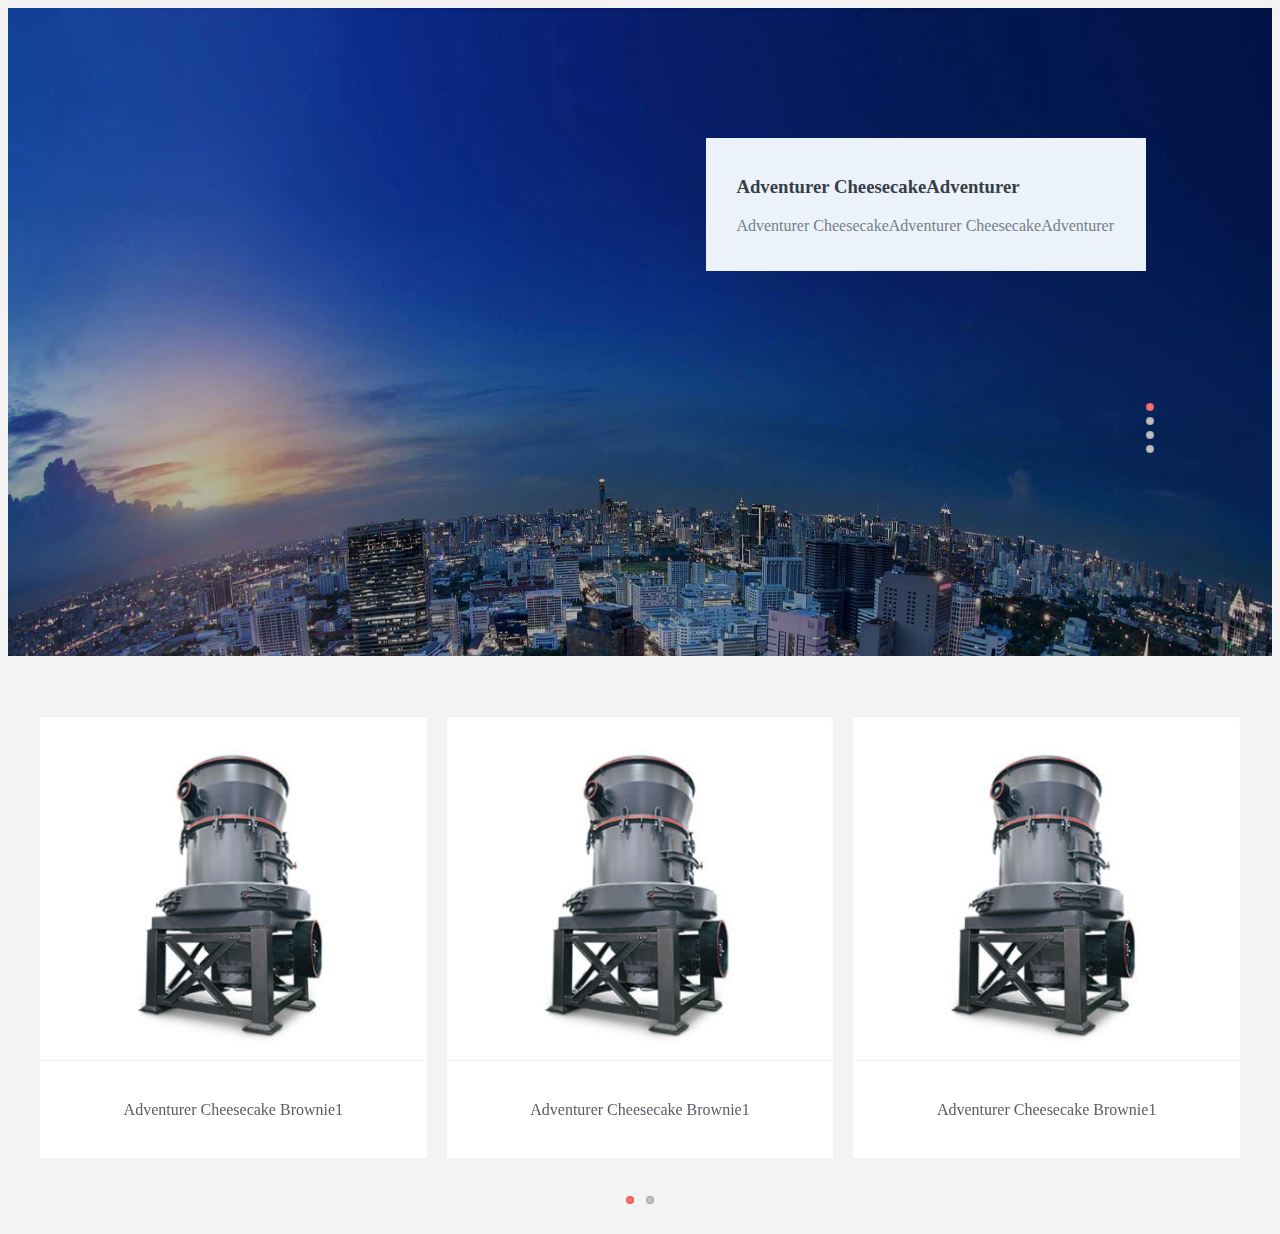
<file: index.html>
<!DOCTYPE HTML>
<html>
<head>
<meta charset="utf-8">
<title>轮播效果</title>

<link rel="stylesheet" type="text/css" href="flexslider.css" />
<link rel="stylesheet" type="text/css" href="main.css" />
<script src="jquery-1.7.2.min.js"></script>
<script type="text/javascript" src="jquery.flexslider-min.js"></script>
<script type="text/javascript">
$(function() {
    $(".flex-center .flexslider").flexslider({
      animation: "slide",
		  minItems: 1,
      maxItems: 3,
      slideDirection: "horizontal",
      itemWidth: 380,
      itemMargin:20,
		  //directionNav: true,
      //controlNav: true,
     
      animationLoop: true,
  
	}); 


  $(".flex-banner .flexslider").flexslider({
      animation: "fade",
      slideDirection: "vertical",
      controlNav: true,
      directionNav: false,
     
      //animationLoop: false,
  
  });       
	
});	
</script>
</head>

<body>


<div id="main">
    <div class="flex-banner">
     <div class="flexslider carousel">
       <ul class="slides">
        
         <li><a href="#"><img src="images/banner_01.jpg" /> <div class="flex-caption"><h3>Adventurer CheesecakeAdventurer </h3><p>Adventurer CheesecakeAdventurer CheesecakeAdventurer </p></div></a></li>
         <li><a href="#"><img src="images/banner_01.jpg" /> <div class="flex-caption"><h3>Adventurer CheesecakeAdventurer </h3><p>Adventurer CheesecakeAdventurer CheesecakeAdventurer </p></div></a></li>
         <li><a href="#"><img src="images/banner_01.jpg" /> <div class="flex-caption"><h3>Adventurer CheesecakeAdventurer </h3><p>Adventurer CheesecakeAdventurer CheesecakeAdventurer </p></div></a></li>
         <li><a href="#"><img src="images/banner_01.jpg" /> <div class="flex-caption"><h3>Adventurer CheesecakeAdventurer </h3><p>Adventurer CheesecakeAdventurer CheesecakeAdventurer </p></div></a></li>
          
          
       </ul>
     </div>
      
    </div>

   <div class="flex-center">
    <div class="flexslider carousel">
      <ul class="slides">
       
        <li><a href="#"><img src="images/p2.jpg" /> <p class="flex-caption">Adventurer Cheesecake Brownie1</p></a></li>
        <li><a href="#"><img src="images/p2.jpg" /> <p class="flex-caption">Adventurer Cheesecake Brownie1</p></a></li>
        <li><a href="#"><img src="images/p2.jpg" /> <p class="flex-caption">Adventurer Cheesecake Brownie1</p></a></li>
        <li><a href="#"><img src="images/p2.jpg" /> <p class="flex-caption">Adventurer Cheesecake Brownie1</p></a></li>
        <li><a href="#"><img src="images/p2.jpg" /> <p class="flex-caption">Adventurer Cheesecake Brownie1</p></a></li>
       
       
         
      </ul>
    </div>
     
   </div>
   

   
</div>

</body>
</html>
</file>
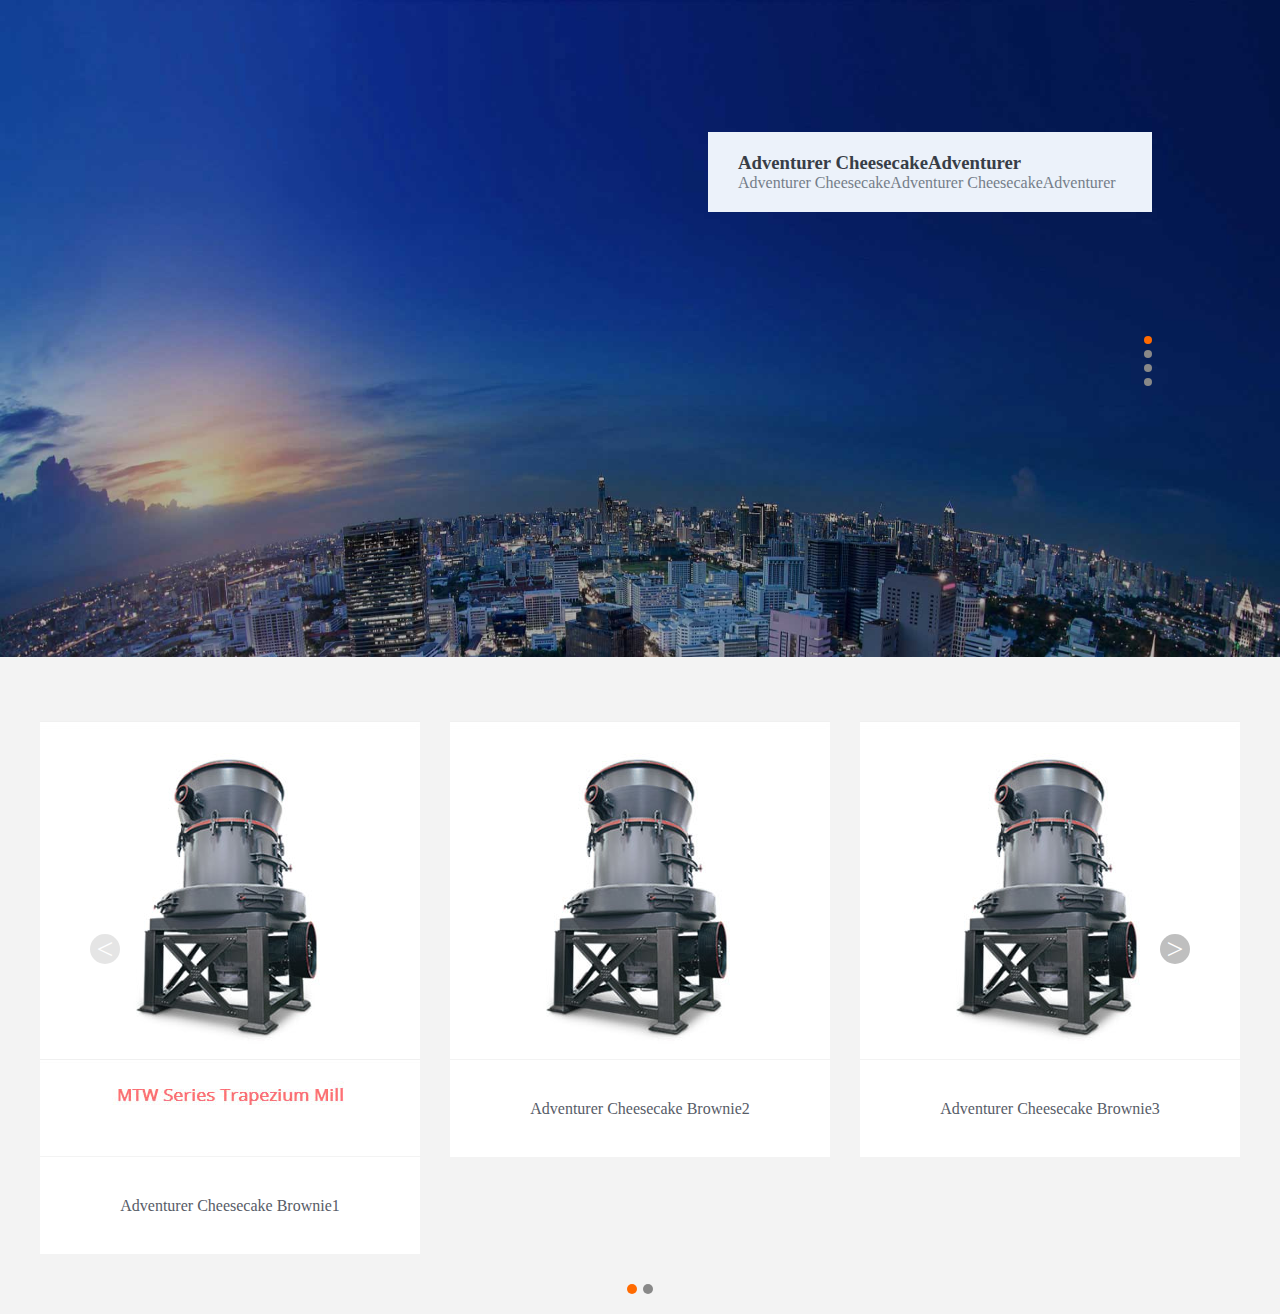
<file: lunbo.html>
<!DOCTYPE html>
<html lang="en">
 <head> 
  <meta charset="UTF-8" />
  <meta name="viewport" content="width=device-width; initial-scale=1.0; maximum-scale=1.0; maximum-scale=1.0;" /> 
  <title>Document</title> 
  <script src="jquery-1.9.1.min.js"></script> 
 </head> 
<body> 
<style type="text/css">
*{ padding:0px; margin:0px;list-style:none;}
body{background-color: #f3f3f3;}
/**
 * start banner-slider
 */
.banner-slider { width:100%; position:relative; overflow:hidden;zoom:1;}
.banner-slider .slides{position:relative;overflow:hidden;}
.banner-slider .slides:after {content: "\0020"; display: block; clear: both; visibility: hidden; line-height: 0; height: 0; }
.banner-slider .slides img{width:100%;}
.banner-slider .slides li{width:100%;float:left;margin-right:-100%;z-index: 1;opacity:0;}
.banner-slider .slides li:first-child{opacity:1;z-index: 2}
.banner-slider .num-nav { position:absolute;  right:10%;  font-size:0px;top:50%;}
.banner-slider .num-nav li { width:8px; height:8px; background-color:#888; border-radius:50%;display:block;margin:6px 0px; cursor:pointer;}
.banner-slider .num-nav li.on {background-color: #ff6a00;}
.banner-slider .caption{width:30%;background-color:#ecf2fa;padding:20px 30px;position:absolute;top:20%;right:10%}
.banner-slider .caption h3{color:#383e47;}
.banner-slider .caption p{color:#757e89;}
.banner-slider .flexslider .slides li a{text-decoration: none;}
/**
 * end banner-slider
 */

/**
 * start pro-slider
 */
.products-center{max-width: 1200px;margin:0px auto;position:relative;}
.pro-slider { width:100%; margin:60px 0; }
.pro-slider .pro-view{overflow:hidden;width:100%;}
.pro-slider .slides{width:1200%; position:relative;background-color: #0f0;}
.pro-slider .slides img{width:100%;position:relative;vertical-align: middle;}
.pro-slider .slides li{float:left;}
.pro-slider .num-nav { position:absolute; width:100%; bottom:-40px; left:0px; text-align:center; font-size:0px;}
.pro-slider .num-nav li { width:10px; height:10px; background-color:#888; border-radius:50%;display:inline-block;margin:0px 3px; cursor:pointer;}
.pro-slider .num-nav li.on {background-color: #ff6a00;}
.pro-slider .btn {width: 50px;height: 50px;background-color: #808080;opacity: 0.5; filter:alpha(opacity:0.5); position:absolute;top:40%; cursor:pointer; text-align:center; line-height:50px; font-size:40px; color:#fff; font-family:"宋体"; display:block; border-radius: 50%; -moz-border-radius: 50%; /* Firefox */ -webkit-border-radius: 50%; /* Safari 和 Chrome */ }
.pro-slider .btn_l { left:-100px;}
.pro-slider .btn_r { right:-100px;}

.pro-slider .pro-caption{color:#575c67;text-align: center;height:97px;background-color: #fff;line-height: 97px;margin-top: 1px;}
.pro-slider .slides li a{text-decoration: none; }
.pro-slider .slides li a:hover .pro-caption{color:#ff7271;}
.pro-slider .slides li a:visited .pro-caption{color:#ff7271;}

.pro-slider .hide-nav{background-color: #ccc}
@media screen and (max-width: 1440px) {
  .pro-slider .btn_r { right:50px;}
  .pro-slider .btn_l { left:50px;}
  .pro-slider .btn {width:30px;height:30px;line-height:30px; font-size:30px;  }
}

/**
 * end pro-slider
 */
</style> 
  <script type="text/javascript">

$(document).ready(function () {
    function bannerSlider(){
      var i = 0;

      var size = $(".banner-slider .slides li").size();
      var width= $(".banner-slider .slides li").width();

      $(".banner-slider .slides").after(" <ol class=\"num-nav\"> </ol> ");
      for (var j = 0; j < size; j++) {
          $(".banner-slider .num-nav").append("<li></li>");
      }

      $(".banner-slider .num-nav li").first().addClass("on");
      $(".banner-slider .slides li").eq(0).animate({"z-index":"2","opacity":"1"},1000).siblings().animate({"z-index":"1","opacity":"0"},1000);

      /*鼠标点击事件*/

      $(".banner-slider .num-nav li").click(function () {

          var index = $(this).index();//获取当前索引值
          
          i = index;
          $(".banner-slider .slides li").eq(index).animate({"z-index":"2","opacity":"1"},1000).siblings().animate({"z-index":"1","opacity":"0"},1000);
          $(this).addClass("on").siblings().removeClass("on");
      });
    }
    bannerSlider();
    
});


$(document).ready(function() {
  function proSlider() {
    var i = 0;
    var size;
    var sliderWidth;
    var pages;
    var width;
    var marginLeft;
    var mvWidth ;
    reset();
    function init(num) {
      i = 0;
      size = $(".pro-slider .slides li").size();
      sliderWidth = $(".products-center").width();
      pages = Math.ceil(size / num);
      width = sliderWidth * ((1 - 0.025 * (num - 1)) / num);

      if (num > 1) {
        marginLeft = 0.025 * sliderWidth;
      } else {
        marginLeft = 0;
      }

      $(".pro-slider .slides li").width(width);
      $(".pro-slider .slides li").css("margin-left", marginLeft);
      $(".pro-slider .slides li:nth-child(" + num + "n+1)").css("margin-left", 0);
      //$(".pro-slider .slides").finish().animate({ left: -i * sliderWidth }, 0);
      if ($(".pro-slider .pro-view").size() == 0) {
        $(".pro-slider .slides").wrap("<div class='pro-view'></div>");
      }

      $(".pro-slider .slides").siblings().remove();
      //$('.pro-slider .pro-view').siblings().css('background-color', 'red');
      $(".pro-slider .slides").after("<div class=\"btn btn_l\">&lt;</div> <div class=\"btn btn_r\">&gt;</div> ");
      $(".pro-slider .slides").after("<ol class=\"num-nav\"> </ol> ");
      for (var j = 0; j < pages; j++) {
        $(".pro-slider .num-nav").append("<li></li>");
      }
      $(".pro-slider .num-nav li").first().addClass("on");
      hideNav();
      $(".pro-slider .slides").finish().animate({
        left: -i * sliderWidth
      },0);

      /*鼠标点击事件*/

      $(".pro-slider .num-nav li").click(function() {

        var index = $(this).index(); //获取当前索引值
        i = index;
        $(".pro-slider .slides").finish().animate({
          left: -index * sliderWidth
        },
        400);
        $(this).addClass("on").siblings().removeClass("on");
        hideNav();
      });

      /*向左按钮*/
      $(".pro-slider .btn_l").click(function() {

        if (i > 0 && i <= (pages - 1)) {
          i--;
          hideNav();
          move();

        }

      })

      /*向右按钮*/
      $(".pro-slider .btn_r").click(function() {
        if (i >= 0 && i < (pages - 1)) {
          i++;
          hideNav();
          move();

        }
      })
    }

    function reset() {
      sliderWidth = $(".products-center").width();
     

      if(sliderWidth > 776) {
        //console.log("init3->"+sliderWidth);
         init(3);
      } 
      else if(480 < sliderWidth&&sliderWidth <= 776) {
        //console.log("init2->"+sliderWidth);
        init(2);
      } 
      else if(sliderWidth<= 680) {
        //console.log("init1->"+sliderWidth);
        init(1);
       
      }
    }



    /*判断左右导航状态*/
    function hideNav() {
      if (i == pages - 1) {
        $(".pro-slider .btn_r").addClass("hide-nav");
        $(".pro-slider .btn_l").removeClass("hide-nav");
      }
      if (i == 0) {
        $(".pro-slider .btn_l").addClass("hide-nav");
        $(".pro-slider .btn_r").removeClass("hide-nav");
      }
    }
    /*移动事件*/
    function move() {

      $(".pro-slider .slides").finish().animate({
        left: -i * sliderWidth
      },
      400);
      $(".pro-slider .num-nav li").eq(i).addClass("on").siblings().removeClass("on");

    }



    $(window).resize(function() {

      reset();

    });

  }

  proSlider();

});

        </script> 


  <div class="banner-slider"> 
   <ul class="slides"> 

   <li><a href="#"><img src="imgs/banner_01.jpg" /> <div class="caption"><h3>Adventurer CheesecakeAdventurer </h3><p>Adventurer CheesecakeAdventurer CheesecakeAdventurer </p></div></a></li>
         <li><a href="#"><img src="imgs/banner_02.jpg" /> <div class="caption"><h3>Adventurer CheesecakeAdventurer </h3><p>Adventurer CheesecakeAdventurer CheesecakeAdventurer </p></div></a></li>
         <li><a href="#"><img src="imgs/banner_03.jpg" /> <div class="caption"><h3>Adventurer CheesecakeAdventurer </h3><p>Adventurer CheesecakeAdventurer CheesecakeAdventurer </p></div></a></li>
         <li><a href="#"><img src="imgs/banner_04.jpg" /> <div class="caption"><h3>Adventurer CheesecakeAdventurer </h3><p>Adventurer CheesecakeAdventurer CheesecakeAdventurer </p></div></a></li>
   </ul> 
  
   
  </div> 

 <div class="products-center">
            <div class="pro-slider"> 
             <ul class="slides"> 
                <li><a href="#"><img src="images/p1.jpg" /> <div class="pro-caption">Adventurer Cheesecake Brownie1</div></a></li>
                <li><a href="#"><img src="images/p2.jpg" /> <div class="pro-caption">Adventurer Cheesecake Brownie2</div></a></li>
                <li><a href="#"><img src="images/p3.jpg" /> <div class="pro-caption">Adventurer Cheesecake Brownie3</div></a></li>
                <li><a href="#"><img src="images/p4.jpg" /> <div class="pro-caption">Adventurer Cheesecake Brownie4</div></a></li>
                <li><a href="#"><img src="images/p5.jpg" /> <div class="pro-caption">Adventurer Cheesecake Brownie5</div></a></li> 
                <li><a href="#"><img src="images/p6.jpg" /> <div class="pro-caption">Adventurer Cheesecake Brownie6</div></a></li>

                
              
             </ul> 
              
             
            </div> 


        </div>  
</body>
</html>
</file>
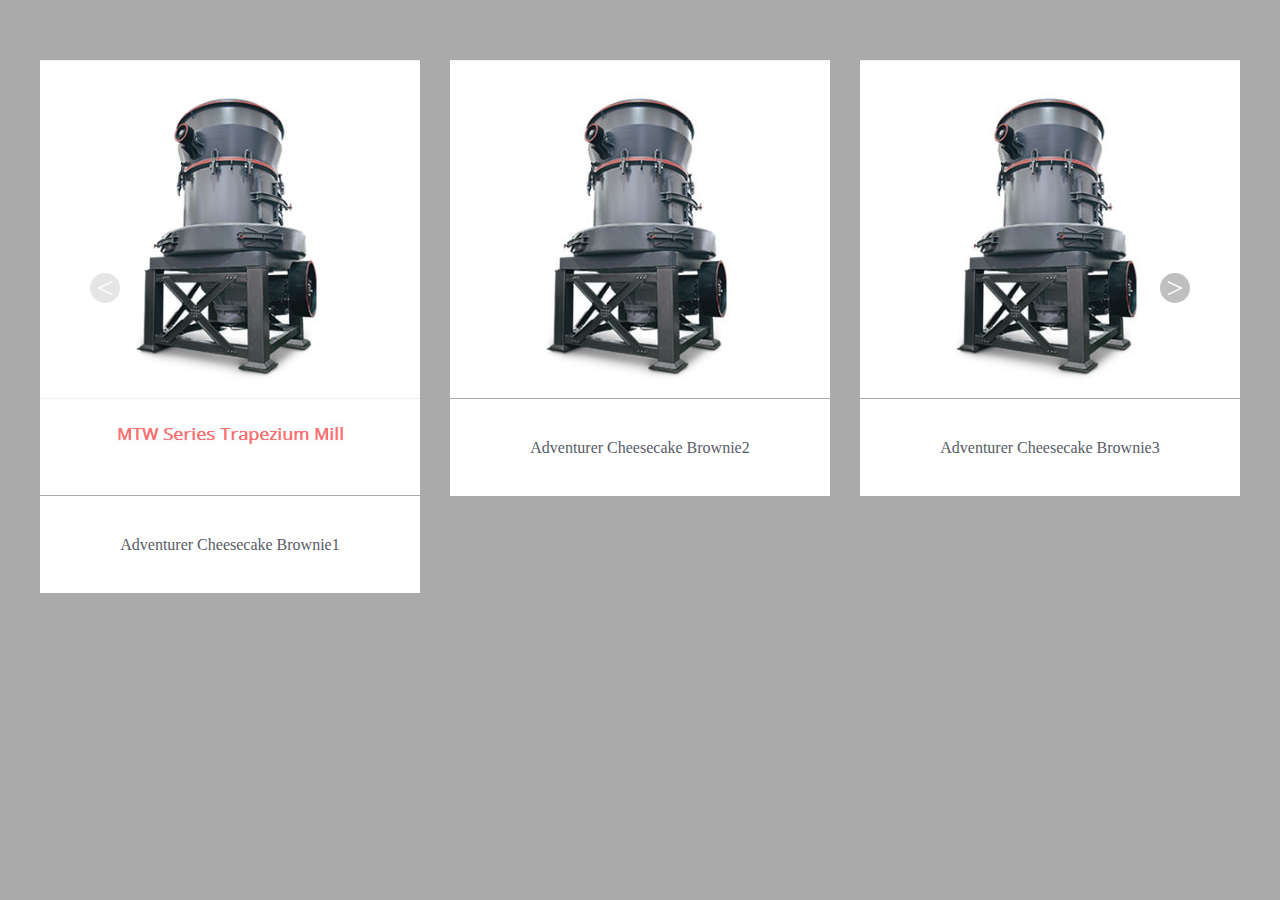
<file: lunbo2.html>
<!DOCTYPE html>
<html lang="en">
 <head> 
  <meta charset="UTF-8" /> 
  <title>Document</title> 
  <script src="http://code.jquery.com/jquery-1.9.1.min.js"></script> 
 </head> 
<body> 
<style type="text/css">
body{background-color: #aaa;}
*{ padding:0; margin:0;list-style:none;}
.products-center{max-width: 1200px;margin:0px auto;position:relative;}
.pro-slider { width:100%; margin:60px 0; }
.pro-slider .pro-view{overflow:hidden;width:100%;}
.pro-slider .slides{width:1200%; position:relative;background-color: #0f0;}
.pro-slider .slides img{width:100%;position:relative;vertical-align: middle;}
.pro-slider .slides li{float:left;}
.pro-slider .num-nav { position:absolute; width:100%; bottom:-40px; left:0px; text-align:center; font-size:0px;}
.pro-slider .num-nav li { width:10px; height:10px; background-color:#888; border-radius:50%;display:inline-block;margin:0px 3px; cursor:pointer;}
.pro-slider .num-nav li.on {background-color: #ff6a00;}
.pro-slider .btn {width: 50px;height: 50px;background-color: #808080;opacity: 0.5; filter:alpha(opacity:0.5); position:absolute;top:40%; cursor:pointer; text-align:center; line-height:50px; font-size:40px; color:#fff; font-family:"宋体"; display:block; border-radius: 50%; -moz-border-radius: 50%; /* Firefox */ -webkit-border-radius: 50%; /* Safari 和 Chrome */ }
.pro-slider .btn_l { left:-100px;}
.pro-slider .btn_r { right:-100px;}

.pro-slider .pro-caption{color:#575c67;text-align: center;height:97px;background-color: #fff;line-height: 97px;margin-top: 1px;}
.pro-slider .slides li a{text-decoration: none; }
.pro-slider .slides li a:hover .pro-caption{color:#ff7271;}
.pro-slider .slides li a:visited .pro-caption{color:#ff7271;}

.pro-slider .finish{background-color: #ccc}
@media screen and (max-width: 1440px) {
  .pro-slider .btn_r { right:50px;}
  .pro-slider .btn_l { left:50px;}
  .pro-slider .btn {width:30px;height:30px;line-height:30px; font-size:30px;  }
}
</style> 
  <script type="text/javascript">

$(document).ready(function () {

    var i = 0;
    var size 
    var sliderWidth
    var pages
    var width
    var marginLeft
    var mvWidth
    function proSliderInit(){
        size = $(".pro-slider .slides li").size();
        sliderWidth= $(".products-center").width();
        pages=Math.ceil(size/3);
        width=sliderWidth*0.3166666;
        marginLeft=0.05*sliderWidth/(2);
        mvWidth=width+marginLeft;
        
        $(".pro-slider .slides li").width(width);
        $(".pro-slider .slides li").css("margin-left",marginLeft);
        $(".pro-slider .slides li:nth-child(3n+1)").css("margin-left",0);
    }
    
    $(".pro-slider .slides").after(" <ol class=\"num-nav\"> </ol> ");
    $(".pro-slider .slides").wrap("<div class='pro-view'></div>");
    for (var j = 0; j < pages; j++) {
        $(".pro-slider .num-nav").append("<li></li>");
    }
    isFinish();
    $(".pro-slider .num-nav li").first().addClass("on");

    $(window).resize(function(){
        sliderWidth= $(".products-center").width();
        
        if(sliderWidth>760){
            width=sliderWidth*0.3166666;
            marginLeft=0.1*sliderWidth/(2);
            $(".pro-slider .slides li").width(sliderWidth*0.3166666);
            $(".pro-slider .slides li").css("margin-left",0.05*sliderWidth/(2));
            $(".pro-slider .slides li:nth-child(3n+1)").css("margin-left",0);
        }else{
            $(".pro-slider .slides li").width(sliderWidth);
            $(".pro-slider .slides li").css("margin-left",0); 
            
            mvWidth=sliderWidth;
        }
        


    });

    /*自动轮播*/

    //var t = setInterval(function () { i++; move();},2000);

    /*鼠标悬停事件*/

    // $(".pro-slider").hover(function () {
    //     clearInterval(t);//鼠标悬停时清除定时器
    // }, function () {
    //     t = setInterval(function () { i++; move(); }, 2000); //鼠标移出时清除定时器
    // });



    /*鼠标点击事件*/

    $(".pro-slider .num-nav li").click(function () {

        var index = $(this).index();//获取当前索引值
        i = index;
        $(".pro-slider .slides").finish().animate({ left: -index * sliderWidth }, 300);
        $(this).addClass("on").siblings().removeClass("on");
        isFinish();
    });



    /*向左按钮*/
    $(".pro-slider .btn_l").click(function () {
        
        if(i>0 && i<=(pages-1)){ 
            i--; 
           isFinish();
            move();
           
        }
   
    })

    
    /*向右按钮*/
    $(".pro-slider .btn_r").click(function () {
        if(i>=0 && i<(pages-1)){
            i++;
           isFinish();
            move();
           
        }
    })
    function isFinish(){
        if(i==pages-1){
            $(".pro-slider .btn_r").addClass("finish");
            $(".pro-slider .btn_l").removeClass("finish");
        }
        if(i==0){
            $(".pro-slider .btn_l").addClass("finish");
            $(".pro-slider .btn_r").removeClass("finish");
        } 
    }
    /*移动事件*/
    function move() {


        $(".pro-slider .slides").finish().animate({ left: -i * sliderWidth }, 300);
         $(".pro-slider .num-nav li").eq(i).addClass("on").siblings().removeClass("on");
       
    }

    proSliderInit();
});


        </script> 
        <div class="products-center">
            <div class="pro-slider"> 
             <ul class="slides"> 
                <li><a href="#"><img src="images/p1.jpg" /> <div class="pro-caption">Adventurer Cheesecake Brownie1</div></a></li>
                <li><a href="#"><img src="images/p2.jpg" /> <div class="pro-caption">Adventurer Cheesecake Brownie2</div></a></li>
                <li><a href="#"><img src="images/p3.jpg" /> <div class="pro-caption">Adventurer Cheesecake Brownie3</div></a></li>
                <li><a href="#"><img src="images/p4.jpg" /> <div class="pro-caption">Adventurer Cheesecake Brownie4</div></a></li>
                <li><a href="#"><img src="images/p5.jpg" /> <div class="pro-caption">Adventurer Cheesecake Brownie5</div></a></li> 
                <li><a href="#"><img src="images/p6.jpg" /> <div class="pro-caption">Adventurer Cheesecake Brownie6</div></a></li>
                
              
             </ul> 
              
             <div class="btn btn_l ">
              &lt;
             </div> 
             <div class="btn btn_r">
              &gt;
             </div> 
            </div> 


        </div>
   
</body>
</html>
</file>
<file: main.css>
body{
	background-color: #f3f3f3;
}

.flexslider {background: #f3f3f3; border: none; }
.flex-control-paging li a{
	background: #ff7271;
	background: rgba(197,197,197,1);
}
.flex-control-paging li a:hover { background: #ff7271; background: rgba(255,114,113,1); }
.flex-control-paging li a.flex-active { background: #ff7271; background: rgba(255,114,113,1);cursor: default; }
.flex-control-paging li a {width: 8px;height: 8px;}

.flex-center{max-width:1200px;margin:0 auto;}
.flex-center .flex-direction-nav .flex-prev {left: -50px; opacity: 1;text-indent: 1999px;background: url(images/bg_direction_nav.png) no-repeat 0 0;}
.flex-center .flex-direction-nav .flex-next { right: -50px;  opacity: 1;text-indent: 1999px;background: url(images/bg_direction_nav.png) no-repeat -30px 0;}
.flex-center .flex-direction-nav a {width: 30px; height: 30px;  display: block;  position: absolute; top: 50%; cursor: pointer; text-indent: -9999px; z-index: 10;}

.flex-center .flex-caption{color:#575c67;text-align: center;height:97px;background-color: #fff;line-height: 97px;margin-top: 1px;}
.flex-center .flexslider .slides li a{text-decoration: none;}
.flex-center .flexslider .slides li a:hover .flex-caption{color:#ff7271;}
.flex-center .flexslider .slides li a:visited .flex-caption{color:#ff7271;}



.flex-banner .flex-caption{width:30%;background-color:#ecf2fa;padding:20px 30px;position:absolute;top:20%;right:10%}
.flex-banner .flex-caption h3{color:#383e47;}
.flex-banner .flex-caption p{color:#757e89;}
.flex-banner .flexslider .slides li a{text-decoration: none;}

.flex-banner .flex-control-nav{position: absolute;left: 90%;top:60%;z-index: 15;text-align:left;width: 15px;}
.flex-banner .flex-control-nav li {margin:  6px 0; display: block; } 
@media screen and (max-width: 1300px) {
  .flex-center .flex-direction-nav .flex-prev {
    display: none;
  }
  .flex-center .flex-direction-nav .flex-next {
   	display: none;
  }
}
</file>
